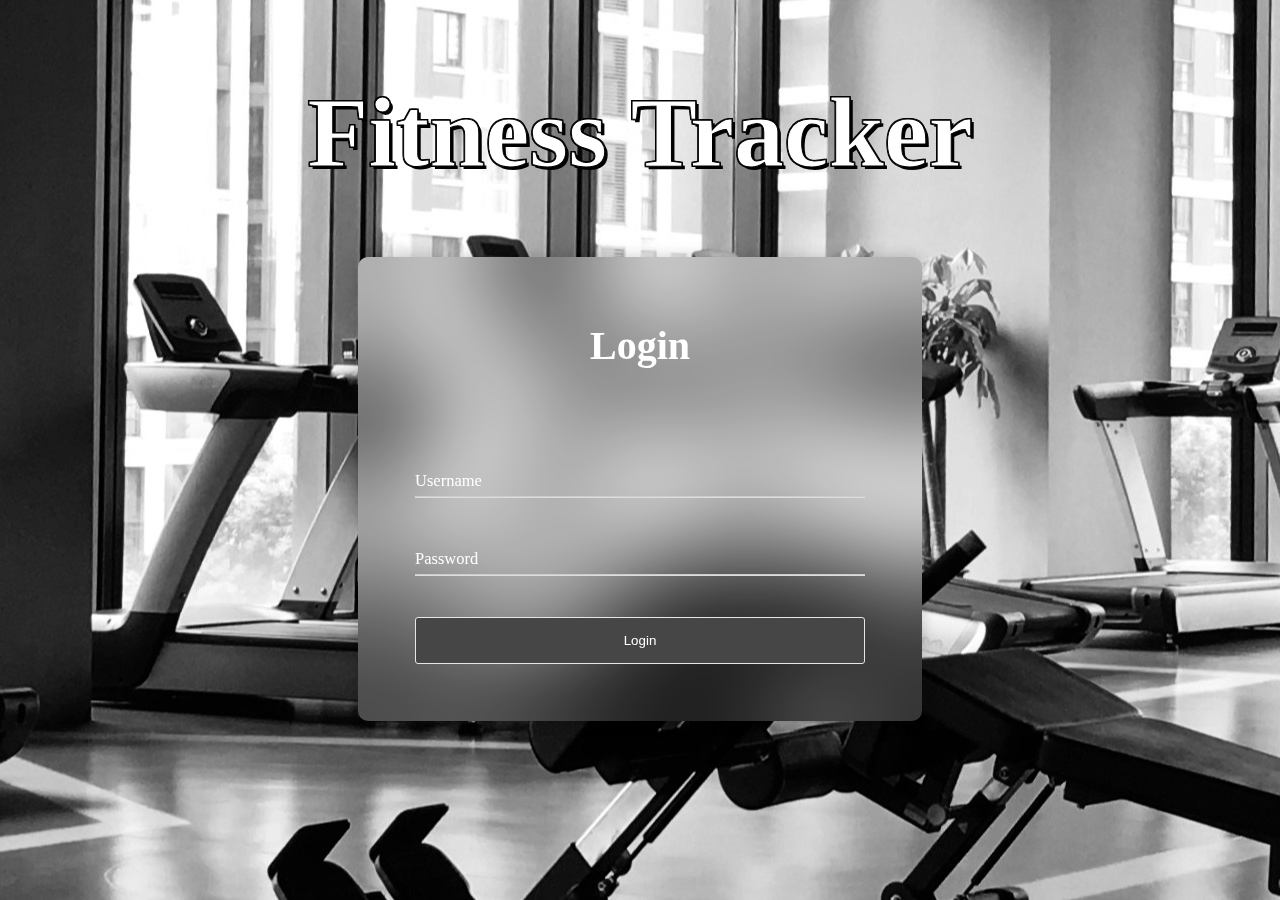
<file: frontend/index.html>
<!DOCTYPE html>
<html lang="en">
<head>
    <meta charset="UTF-8">
    <meta name="viewport" content="width=device-width, initial-scale=1.0">
    <title>Document</title>
    <link rel="stylesheet" href="assets/css/style.css">
    <link rel="stylesheet" href="https://cdnjs.cloudflare.com/ajax/libs/font-awesome/6.5.0/css/all.min.css" />
</head>
<body>
    <header class="page-header">
        <div class="background-img"></div>
        <div class="container">
            <h1 class="title">Fitness Tracker</h1>
        </div>
    </header>
    <main class="main-content">
        <section class="login-section">
            <div class="login-card">
                <h2 class="card-header">Login</h2>
                <form id="login-form" class="styled-form">
                    <label for="email">
                        <input type="username" id="username" placeholder="Username" required>
                        <span>Username</span>
                    </label>
                    <label for="password">
                        <input type="password" id="password" placeholder="Password" required>
                        <span>Password</span>
                    </label>
                    <button type="submit" class="login-btn">Login</button>
                </form>
            </div>
        </section>
    </main>
    <script src="assets/js/login.js"></script>
</body>
</html>
</file>
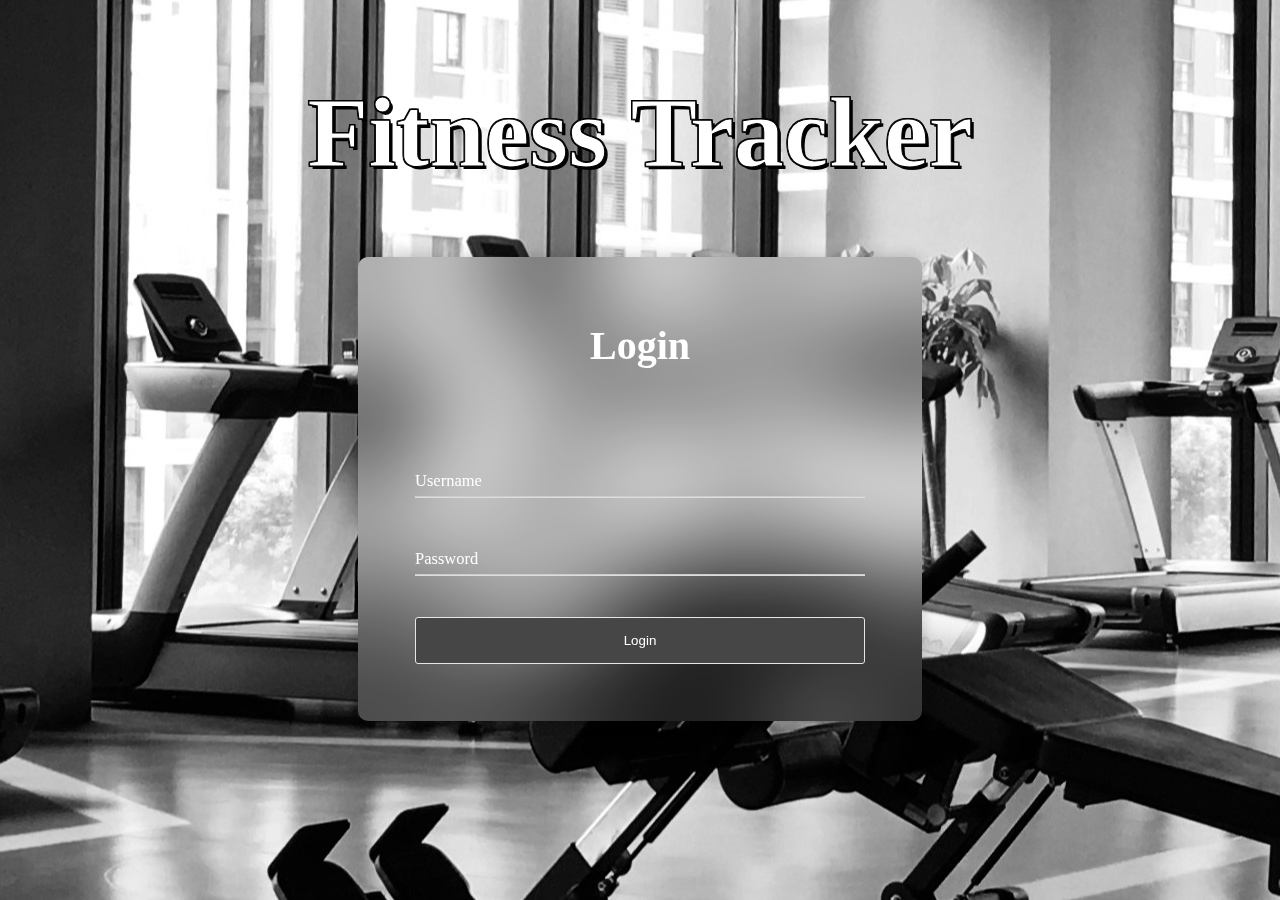
<file: frontend/dashboard.html>
<!DOCTYPE html>
<html lang="en">
<head>
    <meta charset="UTF-8">
    <meta name="viewport" content="width=device-width, initial-scale=1.0">
    <title>Fitness Tracker Dashboard</title>
    <link rel="stylesheet" href="assets/css/dashboard.css">
</head>
<body>
    <header class="page-header">
        <div class="container">
            <h1 id="username-display">Welcome, <span id="username">Loading...</span>!</h1>
            <nav class="dashboard-nav">
                <button class="nav-btn" data-section="about">About</button>
                <button class="nav-btn" data-section="log-metrics">Log Metrics</button>
                <button class="nav-btn" data-section="track-metrics">Track Metrics</button>
                <button class="nav-btn" data-section="logout" id="logout-btn">Logout</button>
            </nav>
        </div>
    </header>

    <main class="main-content">
        <section id="about" class="tab-content active">About the app</section>
        <section id="log-metrics" class="tab-content">Log your fitness metrics</section>
        <section id="track-metrics" class="tab-content">View your metrics</section>
    </main>

    <script src="assets/js/dashboard.js"></script>
</body>
</html>
</file>
<file: frontend/assets/css/style.css>
body {
    background-image: url(../img/fitness.jpg);
    background-position: center;
}

.container {
    display: flex;
    justify-content: center;
    color: white;
    font-size: 50px;
}

h1 {
    -webkit-text-stroke: 1px black;
    color: rgb(255, 255, 255);
    text-shadow:
       3px 3px 0 #000,
     -1px -1px 0 #000,  
      1px -1px 0 #000,
      -1px 1px 0 #000,
       1px 1px 0 #000;
}

.main-content {
    display: flex;
    justify-content: center;
}

/* Login Card */
.login-card {
    background: rgba(255, 255, 255, 0.1); /* translucent white */
    backdrop-filter: blur(50px); /* applies blur effect */
    padding: 2rem;
    border-radius: 10px;
    box-shadow: 0 0 15px rgba(0,0,0,0.2);
    color: white;
    width: 500px;
    height: 400px;
    display: flex;
    flex-direction: column;
    align-items: center;
}

.card-header {
    font-size: 40px;
}

/* Form Styling */
form{
    gap: 1rem;
    font-size: 20px;
    width:90%;
    padding:3vw;
    display:flex;
    flex-direction:column;
}

label{
    margin-bottom:5px;
    position:relative;
    border-bottom:1px solid #ddd;
}

input{
    width:100%;
    padding:10px 0px;
    margin-top:20px;
    border:none;
    outline:none;
    opacity: 1;
    background: transparent;
    color: white; 
    border-bottom: 1px solid #ccc;
}

input::placeholder{
    color: transparent;
}

span{
    position:absolute;
    top: 0px;
    left:0px;
    transform:translateY(30px);
    font-size:0.825em;
    transition-duration:300ms;
}

label:focus-within > span,
input:not(:placeholder-shown) + span{
    color:rgba(255, 255, 255, 0.712);
    transform:translateY(0px);
}

/* Button */
button{
    padding:15px 0px; 
    margin-top:20px;
    background:rgb(71, 70, 71);
    color:#fff;
    border:1px solid rgb(233, 228, 233);
    cursor:pointer;
    border-radius:3px;
}
</file>
<file: frontend/assets/css/dashboard.css>
body {
    background-color: #121212;
    color: #ffffff;
    font-family: Arial, sans-serif;
    margin: 0;
    padding: 0;
}

.page-header {
    background-color: #1f1f1f;
    padding: 1rem 2rem;
    display: flex;
    justify-content: space-between;
    align-items: center;
    border-bottom: 2px solid #333;
}

.page-header h1 {
    font-size: 1.5rem;
}

.dashboard-nav {
    display: flex;
    gap: 1rem;
}

.nav-btn {
    background: none;
    border: none;
    color: #ffffff;
    font-size: 1rem;
    cursor: pointer;
    padding: 0.5rem 1rem;
    transition: background 0.3s;
}

.nav-btn:hover {
    background-color: #333333;
}

.main-content {
    padding: 2rem;
}

.tab-content {
    display: none;
    padding: 1rem;
    background: #1e1e1e;
    border-radius: 8px;
    margin-top: 1rem;
}

.tab-content.active {
    display: block;
}

#logout-btn {
    background-color: #e74c3c;
    border-radius: 5px;
    padding: 0.5rem 1rem;
}

#logout-btn:hover {
    background-color: #c0392b;
}
</file>
